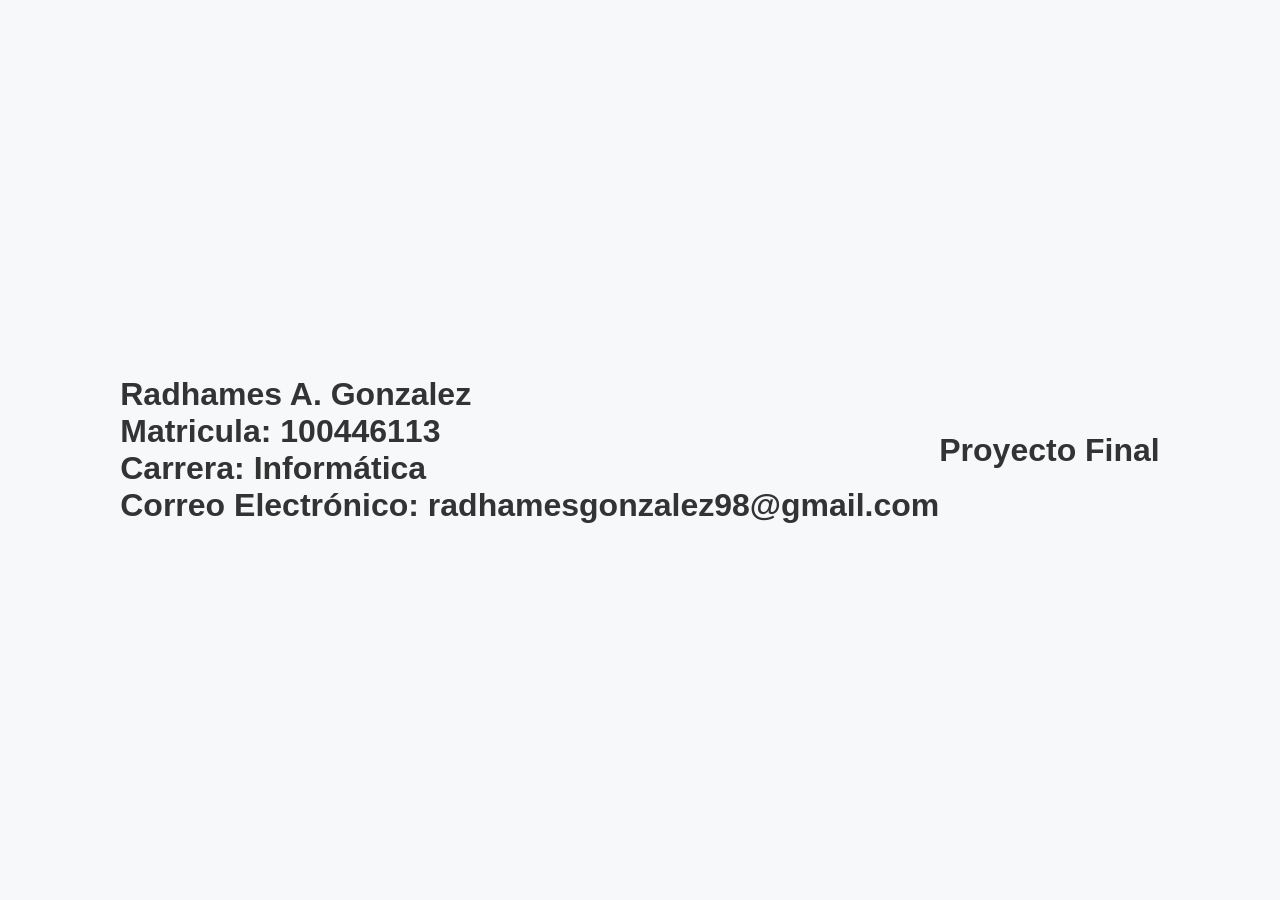
<file: index.html>
<!DOCTYPE html>
<html lang="es">
<head>
  <meta charset="UTF-8">
  <meta name="viewport" content="width=device-width, initial-scale=1.0">
  <title>Proyecto Final</title>
  <link rel="stylesheet" href="styles.css">
</head>
<body>

    <header>
        <div class="profile">
            
            <h1>Radhames A. Gonzalez</h1>
            <h1><strong>Matricula:</strong> 100446113</h1>
            <h1><strong>Carrera:</strong> Informática</h1>
            <h1><strong>Correo Electrónico:</strong> radhamesgonzalez98@gmail.com</h1>
            
        </div>
    </header>
  <header>
    <h1>Proyecto Final</h1>
  </header>
  <nav id="menu-dinamico">
    <!-- El menú dinámico se generará aquí -->
  </nav>
  
  <script src="cod.js"></script>
        <footer>
             
                </footer>
</body>
</html>
</file>
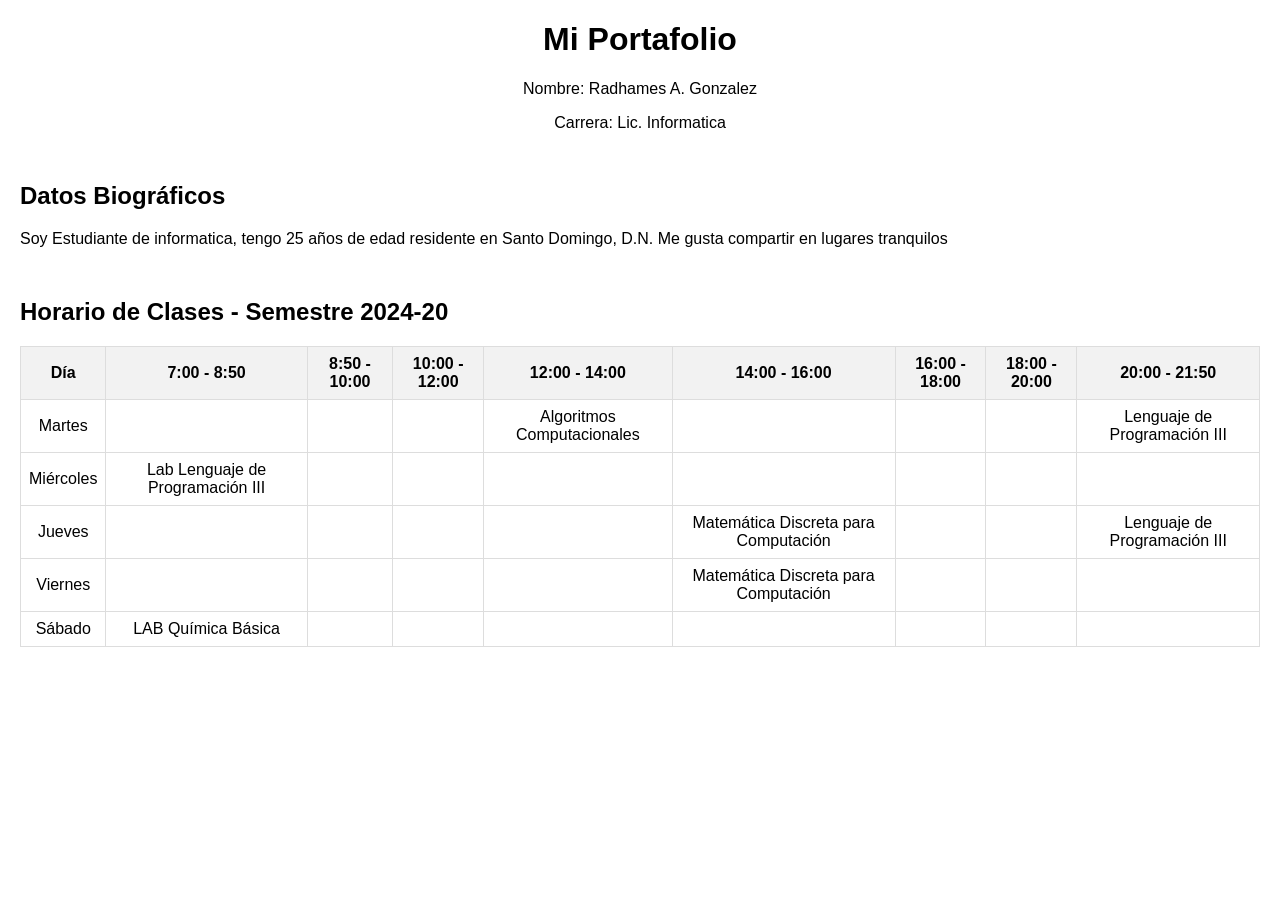
<file: Ejercicio2.html>
<!DOCTYPE html>
<html lang="es">
<head>
    <meta charset="UTF-8">
    <meta name="viewport" content="width=device-width, initial-scale=1.0">
    <title>Mi Portafolio</title>
    <style>
        body {
            font-family: Arial, sans-serif;
            margin: 20px;
        }
        header {
            text-align: center;
            margin-bottom: 50px;
        }
        section {
            margin-bottom: 50px;
        }
        table {
            width: 100%;
            border-collapse: collapse;
        }
        th, td {
            border: 1px solid #ddd;
            padding: 8px;
            text-align: center;
        }
        th {
            background-color: #f2f2f2;
        }
    </style>
</head>
<body>
    <header>
        <h1>Mi Portafolio</h1>
        <p>Nombre: Radhames A. Gonzalez</p>
        <p>Carrera: Lic. Informatica</p>
    </header>

    <section>
        <h2>Datos Biográficos</h2>
        <p>Soy Estudiante de informatica, tengo 25 años de edad residente en Santo Domingo, D.N. Me gusta compartir en lugares tranquilos </p>
    </section>

    <section>
        <h2>Horario de Clases - Semestre 2024-20</h2>
        <table>
            <tr>
                <th>Día</th>
                <th>7:00 - 8:50</th>
                <th>8:50 - 10:00</th>
                <th>10:00 - 12:00</th>
                <th>12:00 - 14:00</th>
                <th>14:00 - 16:00</th>
                <th>16:00 - 18:00</th>
                <th>18:00 - 20:00</th>
                <th>20:00 - 21:50</th>
            </tr>
          
            <tr>
                <td>Martes</td>
                <td></td>
                <td></td>
                <td></td>
                <td>Algoritmos Computacionales</td> <!-- 14:00 - 15:50 -->
                <td></td>
                <td></td>
                <td></td>
                <td>Lenguaje de Programación III</td> <!-- 20:00 - 21:50 -->
            </tr>
            <tr>
                <td>Miércoles</td>
                <td>Lab Lenguaje de Programación III</td> <!-- 7:00 - 8:50 -->
                <td></td>
                <td></td>
                <td></td>
                <td></td>
                <td></td>
                <td></td>
                <td></td>
            </tr>
            <tr>
                <td>Jueves</td>
                <td></td>
                <td></td>
                <td></td>
                <td></td>
                <td>Matemática Discreta para Computación</td> <!-- 15:00 - 17:50 -->
                <td></td>
                <td></td>
                <td>Lenguaje de Programación III</td> <!-- 20:00 - 21:50 -->
            </tr>
            <tr>
                <td>Viernes</td>
                <td></td>
                <td></td>
                <td></td>
                <td></td>
                <td>Matemática Discreta para Computación</td> <!-- 15:00 - 17:50 -->
                <td></td>
                <td></td>
                <td></td>
            </tr>
            <tr>
                <td>Sábado</td>
                <td>LAB Química Básica</td> <!-- 7:00 - 9:50 -->
                <td></td>
                <td></td>
                <td></td>
                <td></td>
                <td></td>
                <td></td>
                <td></td>
            </tr>
        </table>
    </section>
</body>
</html>
</file>
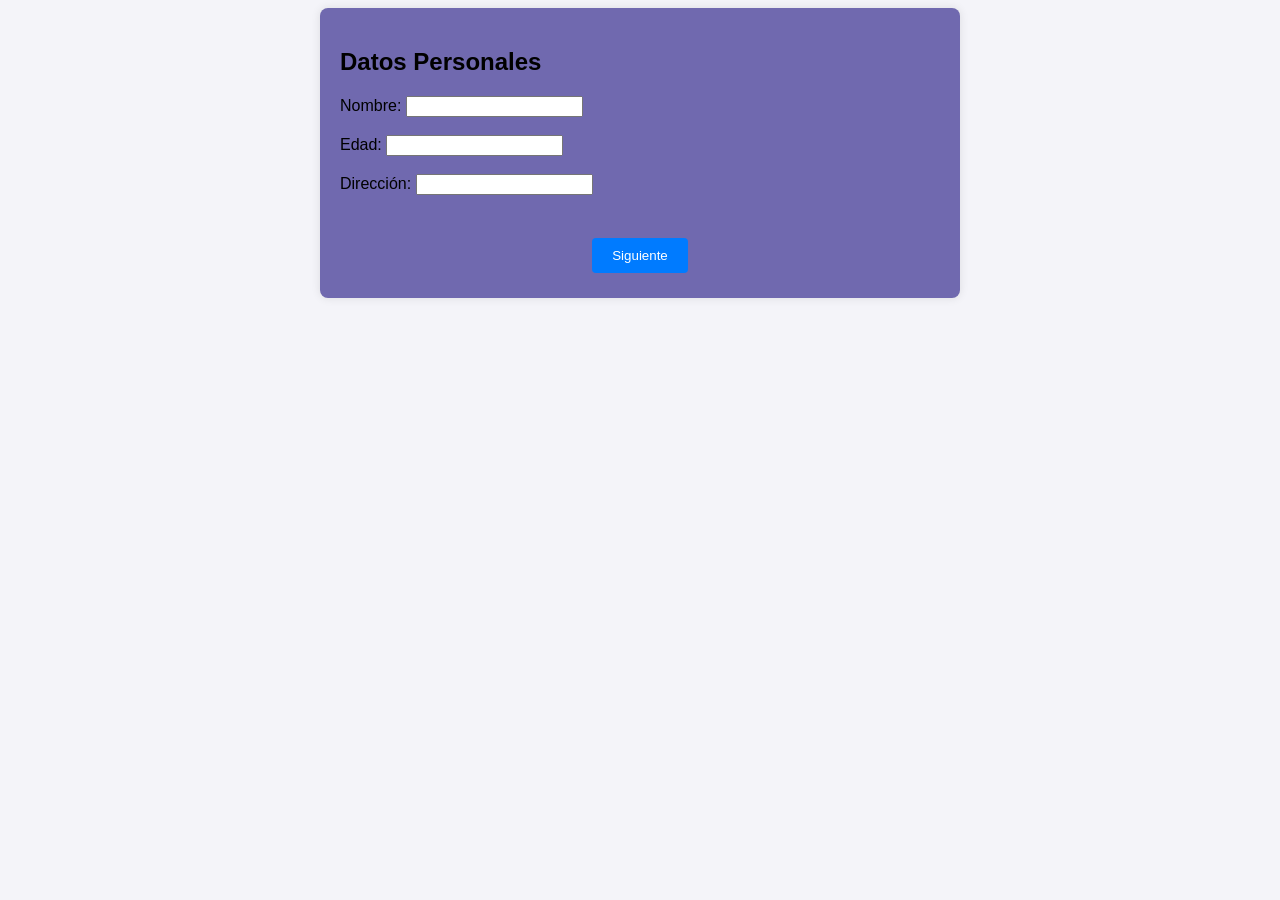
<file: Ejercicio7.html>
<!DOCTYPE html>
<html lang="es">
<head>
    <meta charset="UTF-8">
    <meta name="viewport" content="width=device-width, initial-scale=1.0">
    <title>Formulario Múltiples Páginas</title>
    <style>
        /* Estilos básicos y marca de agua */
        body {
            font-family: Arial, sans-serif;
            background-color: #f4f4f9;
            position: relative;
            overflow-x: hidden;
        }

        /* Marca de agua */
        body::before {
            content: "Formulario Confidencial";
            position: absolute;
            font-size: 48px;
            color: rgba(0, 0, 0, 0.1);
            top: 50%;
            left: 50%;
            transform: translate(-50%, -50%);
            z-index: -1;
            white-space: nowrap;
        }

        .container {
            max-width: 600px;
            margin: 0 auto;
            padding: 20px;
            background-color: #7069af;
            border-radius: 8px;
            box-shadow: 0px 0px 10px rgba(0, 0, 0, 0.1);
            position: relative;
            z-index: 1;
        }

        .page {
            display: none;
        }

        .active {
            display: block;
        }

        .buttons {
            margin-top: 20px;
            text-align: center;
        }

        button {
            padding: 10px 20px;
            margin: 5px;
            border: none;
            border-radius: 4px;
            cursor: pointer;
        }

        #prevBtn {
            background-color: #6c757d;
            color: white;
        }

        #nextBtn {
            background-color: #007bff;
            color: white;
        }

        table {
            width: 100%;
            border-collapse: collapse;
        }

        th, td {
            border: 1px solid #b80606;
            padding: 8px;
            text-align: left;
        }

        th {
            background-color: #1d9727;
            color: white;
        }
    </style>
</head>
<body>
    <div class="container">
        <!-- Página 1: Datos Personales -->
        <div class="page active" id="page1">
            <h2>Datos Personales</h2>
            <label for="nombre">Nombre:</label>
            <input type="text" id="nombre" required><br><br>
            <label for="edad">Edad:</label>
            <input type="number" id="edad" required><br><br>
            <label for="direccion">Dirección:</label>
            <input type="text" id="direccion" required><br><br>
        </div>

        <!-- Página 2: Familiares -->
        <div class="page" id="page2">
            <h2>Familiares</h2>
            <!-- Repetimos tres veces para los tres familiares -->
            <div id="familiares">
                <div>
                    <label for="familiar1">Familiar 1:</label>
                    <input type="text" id="familiar1" required><br><br>
                    <label for="parentesco1">Parentesco:</label>
                    <input type="text" id="parentesco1" required><br><br>
                    <label for="edadFamiliar1">Edad:</label>
                    <input type="number" id="edadFamiliar1" required><br><br>
                </div>
                <div>
                    <label for="familiar2">Familiar 2:</label>
                    <input type="text" id="familiar2" required><br><br>
                    <label for="parentesco2">Parentesco:</label>
                    <input type="text" id="parentesco2" required><br><br>
                    <label for="edadFamiliar2">Edad:</label>
                    <input type="number" id="edadFamiliar2" required><br><br>
                </div>
                <div>
                    <label for="familiar3">Familiar 3:</label>
                    <input type="text" id="familiar3" required><br><br>
                    <label for="parentesco3">Parentesco:</label>
                    <input type="text" id="parentesco3" required><br><br>
                    <label for="edadFamiliar3">Edad:</label>
                    <input type="number" id="edadFamiliar3" required><br><br>
                </div>
            </div>
        </div>

        <!-- Página 3: Condiciones Pre-Existentes de Salud -->
        <div class="page" id="page3">
            <h2>Condiciones Pre-Existentes de Salud</h2>
            <div id="condiciones">
                <div>
                    <label for="enfermedad1">Enfermedad 1:</label>
                    <input type="text" id="enfermedad1" required><br><br>
                    <label for="tiempoEnfermedad1">Tiempo con la enfermedad:</label>
                    <input type="number" id="tiempoEnfermedad1" required><br><br>
                </div>
                <div>
                    <label for="enfermedad2">Enfermedad 2:</label>
                    <input type="text" id="enfermedad2" required><br><br>
                    <label for="tiempoEnfermedad2">Tiempo con la enfermedad:</label>
                    <input type="number" id="tiempoEnfermedad2" required><br><br>
                </div>
                <div>
                    <label for="enfermedad3">Enfermedad 3:</label>
                    <input type="text" id="enfermedad3" required><br><br>
                    <label for="tiempoEnfermedad3">Tiempo con la enfermedad:</label>
                    <input type="number" id="tiempoEnfermedad3" required><br><br>
                </div>
            </div>
        </div>

        <!-- Página 4: Internamientos Realizados -->
        <div class="page" id="page4">
            <h2>Internamientos Realizados</h2>
            <div id="internamientos">
                <div>
                    <label for="fechaInternamiento1">Fecha 1:</label>
                    <input type="date" id="fechaInternamiento1" required><br><br>
                    <label for="centroMedico1">Centro Médico:</label>
                    <input type="text" id="centroMedico1" required><br><br>
                    <label for="diagnostico1">Diagnóstico:</label>
                    <input type="text" id="diagnostico1" required><br><br>
                </div>
                <div>
                    <label for="fechaInternamiento2">Fecha 2:</label>
                    <input type="date" id="fechaInternamiento2" required><br><br>
                    <label for="centroMedico2">Centro Médico:</label>
                    <input type="text" id="centroMedico2" required><br><br>
                    <label for="diagnostico2">Diagnóstico:</label>
                    <input type="text" id="diagnostico2" required><br><br>
                </div>
                <div>
                    <label for="fechaInternamiento3">Fecha 3:</label>
                    <input type="date" id="fechaInternamiento3" required><br><br>
                    <label for="centroMedico3">Centro Médico:</label>
                    <input type="text" id="centroMedico3" required><br><br>
                    <label for="diagnostico3">Diagnóstico:</label>
                    <input type="text" id="diagnostico3" required><br><br>
                </div>
            </div>
        </div>

        <!-- Página 5: Resumen -->
        <div class="page" id="page5">
            <h2>Resumen de Datos</h2>
            <div id="tableOutput"></div>
        </div>

        <!-- Botones de Navegación -->
        <div class="buttons">
            <button id="prevBtn" onclick="navigate(-1)" style="display: none;">Anterior</button>
            <button id="nextBtn" onclick="navigate(1)">Siguiente</button>
        </div>
    </div>

    <script>
        let currentPage = 1;
        const totalPages = 5;

        function navigate(step) {
            if (step === 1 && !validateForm()) return;
            document.getElementById(`page${currentPage}`).classList.remove('active');
            currentPage += step;

            if (currentPage > totalPages) {
                clearForm();
                currentPage = 1;
                document.getElementById(`page${currentPage}`).classList.add('active');
                document.getElementById("nextBtn").textContent = "Siguiente";
                document.getElementById("prevBtn").style.display = "none";
                return;
            }

            document.getElementById(`page${currentPage}`).classList.add('active');
            document.getElementById("prevBtn").style.display = currentPage === 1 ? "none" : "inline";
            document.getElementById("nextBtn").textContent = currentPage === totalPages ? "Enviar" : "Siguiente";

            if (currentPage === totalPages) mostrarResumenEnTabla();
        }

        function validateForm() {
            const inputs = document.querySelectorAll(`#page${currentPage} input`);
            for (const input of inputs) {
                if (!input.value) {
                    alert("Por favor, completa todos los campos.");
                    return false;
                }
            }
            return true;
        }

        function clearForm() {
            const inputs = document.querySelectorAll("input");
            inputs.forEach(input => input.value = "");
            document.getElementById("tableOutput").innerHTML = "";
        }

        function mostrarResumenEnTabla() {
            const datosPersonales = {
                nombre: document.getElementById("nombre").value,
                edad: document.getElementById("edad").value,
                direccion: document.getElementById("direccion").value
            };

            const familiares = [
                { nombre: document.getElementById("familiar1").value, parentesco: document.getElementById("parentesco1").value, edad: document.getElementById("edadFamiliar1").value },
                { nombre: document.getElementById("familiar2").value, parentesco: document.getElementById("parentesco2").value, edad: document.getElementById("edadFamiliar2").value },
                { nombre: document.getElementById("familiar3").value, parentesco: document.getElementById("parentesco3").value, edad: document.getElementById("edadFamiliar3").value }
            ];

            const condicionesPreExistentes = [
                { enfermedad: document.getElementById("enfermedad1").value, tiempo: document.getElementById("tiempoEnfermedad1").value },
                { enfermedad: document.getElementById("enfermedad2").value, tiempo: document.getElementById("tiempoEnfermedad2").value },
                { enfermedad: document.getElementById("enfermedad3").value, tiempo: document.getElementById("tiempoEnfermedad3").value }
            ];

            const internamientos = [
                { fecha: document.getElementById("fechaInternamiento1").value, centroMedico: document.getElementById("centroMedico1").value, diagnostico: document.getElementById("diagnostico1").value },
                { fecha: document.getElementById("fechaInternamiento2").value, centroMedico: document.getElementById("centroMedico2").value, diagnostico: document.getElementById("diagnostico2").value },
                { fecha: document.getElementById("fechaInternamiento3").value, centroMedico: document.getElementById("centroMedico3").value, diagnostico: document.getElementById("diagnostico3").value }
            ];

            let tableHTML = `
                <table>
                    <tr><th colspan="2">Datos Personales</th></tr>
                    <tr><td>Nombre</td><td>${datosPersonales.nombre}</td></tr>
                    <tr><td>Edad</td><td>${datosPersonales.edad}</td></tr>
                    <tr><td>Dirección</td><td>${datosPersonales.direccion}</td></tr>
                    <tr><th colspan="3">Familiares</th></tr>
                    <tr><td>Nombre</td><td>Parentesco</td><td>Edad</td></tr>`;
            familiares.forEach(familiar => {
                tableHTML += `<tr><td>${familiar.nombre}</td><td>${familiar.parentesco}</td><td>${familiar.edad}</td></tr>`;
            });

            tableHTML += `<tr><th colspan="3">Condiciones Pre-Existentes</th></tr><tr><td>Enfermedad</td><td colspan="2">Tiempo (años)</td></tr>`;
            condicionesPreExistentes.forEach(condicion => {
                tableHTML += `<tr><td>${condicion.enfermedad}</td><td colspan="2">${condicion.tiempo}</td></tr>`;
            });

            tableHTML += `<tr><th colspan="3">Internamientos</th></tr><tr><td>Fecha</td><td>Centro Médico</td><td>Diagnóstico</td></tr>`;
            internamientos.forEach(internamiento => {
                tableHTML += `<tr><td>${internamiento.fecha}</td><td>${internamiento.centroMedico}</td><td>${internamiento.diagnostico}</td></tr>`;
            });
            tableHTML += `</table>`;

            document.getElementById("tableOutput").innerHTML = tableHTML;
        }
    </script>
</body>
</html>
</file>
<file: styles.css>
/* Estilos generales */
* {
    box-sizing: border-box;
    margin: 0;
    padding: 0;
}

body {
    font-family: Arial, sans-serif;
    background-color: #f7f8fa; /* Fondo gris claro */
    display: flex;
    align-items: center;
    justify-content: center;
    height: 100vh;
    color: #333;
}

/* Contenedor principal del formulario */
.form-container {
    width: 100%;
    max-width: 400px;
    padding: 20px;
    background-color: #ffffff;
    border-radius: 10px;
    box-shadow: 0 4px 10px rgba(0, 0, 0, 0.2);
    text-align: center;
}

/* Estilos para el título */
.form-container h1 {
    font-size: 24px;
    margin-bottom: 20px;
    color: #333;
}

/* Estilos para el formulario */
form {
    display: flex;
    flex-direction: column;
    gap: 15px;
}

label {
    text-align: left;
    font-weight: bold;
    font-size: 14px;
    color: #555;
}

input[type="text"],
input[type="tel"],
input[type="email"] {
    padding: 10px;
    border: 1px solid #ccc;
    border-radius: 5px;
    font-size: 16px;
    color: #333;
    outline: none;
    transition: border-color 0.3s ease;
}

input[type="text"]:focus,
input[type="tel"]:focus,
input[type="email"]:focus {
    border-color: #515457;
}

/* Estilos para el botón */
button {
    padding: 12px;
    background-color: #727375;
    color: white;
    border: none;
    border-radius: 5px;
    font-size: 16px;
    font-weight: bold;
    cursor: pointer;
    transition: background-color 0.3s ease;
}

button:hover {
    background-color: #596b7e;
}
</file>
